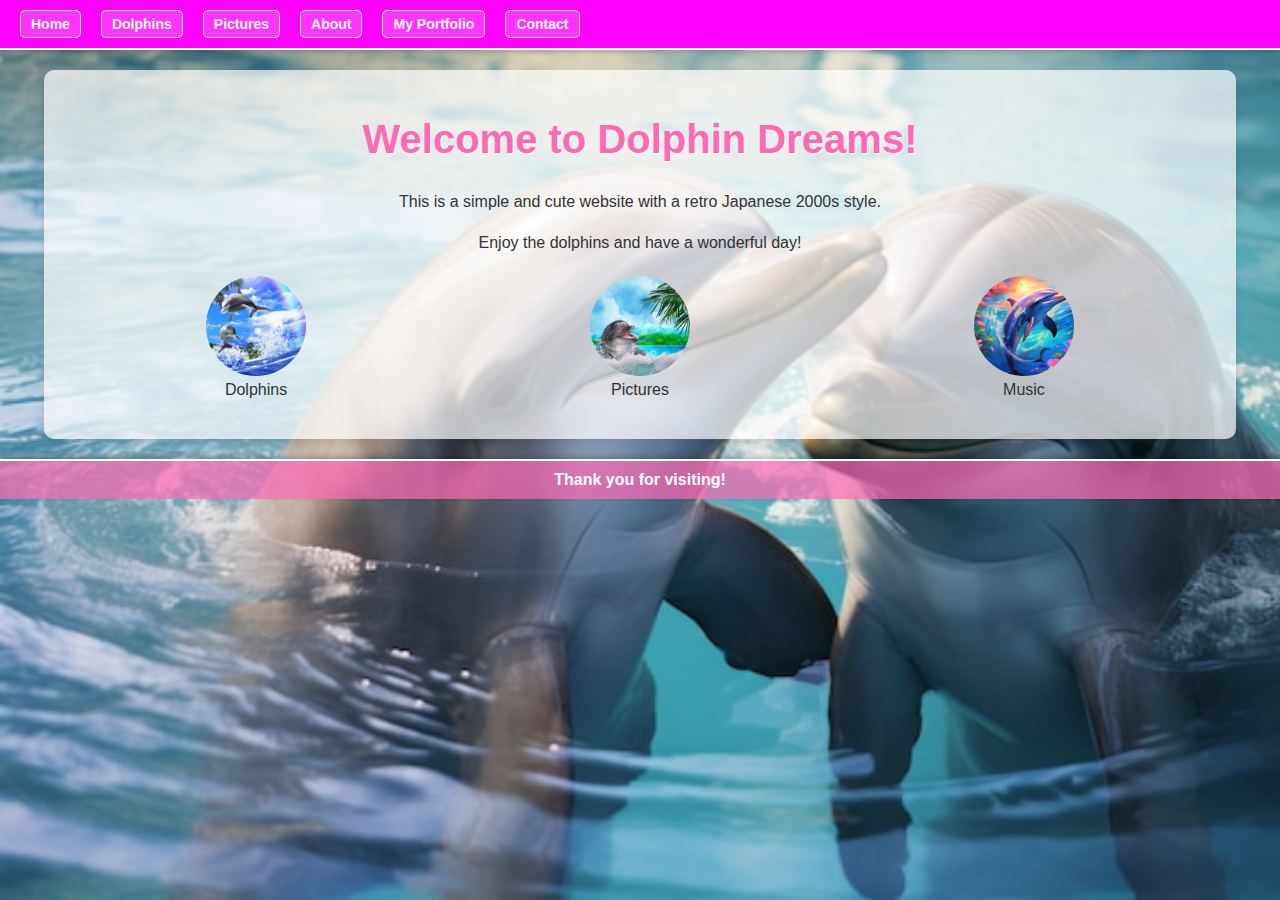
<file: index.html>
<!DOCTYPE html>
<html lang="en">
<head>
    <meta charset="UTF-8">
    <meta name="viewport" content="width=device-width, initial-scale=1.0">
    <title>Dolphin Dreams</title>
    <style>
        
        body {
            font-family: sans-serif;
            margin: 0;
            padding: 0;
            background-image: url('view-dolphins-swimming-water_23-2150674975.jpg');
            background-size: cover;
            background-repeat: no-repeat;
            background-attachment: fixed;
            color: #333;
        }

    
        .retro-menu {
            background-color: #f0f;
            padding: 10px;
            text-align: center;
            border-bottom: 2px solid #fff;
            box-shadow: 0 2px 5px rgba(0, 0, 0, 0.2);
            overflow-x: auto; 
            white-space: nowrap; 
            display: flex; 
            justify-content: flex-start; 
        }

        .retro-menu a {
            color: #fff;
            text-decoration: none;
            margin: 0 10px; 
            padding: 5px 10px;
            border: 1px solid #fff;
            border-radius: 5px;
            background-color: rgba(255, 255, 255, 0.2);
            font-weight: bold;
            font-size: 14px;
            display: inline-block;
            transition: background-color 0.3s ease;
        }

        .retro-menu a:hover {
            background-color: rgba(255, 255, 255, 0.5);
        }

        
        .content {
            padding: 20px;
            text-align: center;
            background-color: rgba(255, 255, 255, 0.7);
            border-radius: 10px;
            margin: 20px auto;
            max-width: 90%; 
            box-shadow: 0 4px 8px rgba(0, 0, 0, 0.1);
        }

        h1 {
            color: #ff69b4;
            text-shadow: 1px 1px 2px #fff;
            font-size: 2.5em; 
        }

        p {
            font-size: 16px;
            line-height: 1.6;
        }

        
        .icons {
            margin-top: 20px;
            display: flex;
            justify-content: center;
            align-items: center;
            flex-wrap: wrap; 
        }

        .icon-container {
            text-align: center;
                        margin: 0 10px 20px; 
            flex-basis: calc(33.333% - 20px); 
            box-sizing: border-box;
        }

        .icon-container img {
            width: 100px;
            height: 100px;
            border-radius: 50%;
            object-fit: cover;
            display: block;
            margin: 0 auto 5px; 
            transition: transform 0.3s ease;
            max-width: 100%; 
        }

        .icon-container img:hover {
            transform: scale(1.1);
        }

       
        footer {
            text-align: center;
            padding: 10px;
            background-color: rgba(255, 105, 180, 0.7);
            color: #fff;
            font-weight: bold;
            border-top: 2px solid #fff;
            box-shadow: 0 -2px 5px rgba(0, 0, 0, 0.2);
        }

        
        @media (max-width: 768px) {
            
            .retro-menu {
                overflow-x: auto; 
                white-space: nowrap;
                display: flex;
                justify-content: flex-start;
            }
            .retro-menu a {
                font-size: 12px;
                margin: 5px;
                padding: 3px 5px;
            }

            
            .content {
                padding: 15px;
            }

            h1 {
                font-size: 1.8em;
            }
            
            .icons {
                flex-direction: column; 
            }

            .icon-container {
                flex-basis: auto; 
                margin: 0 auto 20px; 
                width: 80%; 
            }
            .icon-container img {
              width: 80px; 
              height: 80px;
            }

        }

        
        @media (max-width: 480px) {
          .retro-menu a {
            display: block;
            margin: 5px auto;
          }
           .icon-container {
                width: 90%;
            }
        }

    </style>
</head>
<body>

    <div class="retro-menu">
        <a href="./">Home</a>
        <a href="dolphins.html">Dolphins</a>
        <a href="pictures.html">Pictures</a>
        <a href="about.html">About</a>
        <a href="portfolio.html">My Portfolio</a>
        <a href="contact.html">Contact</a>
    </div>

    <div class="content">
        <h1>Welcome to Dolphin Dreams!</h1>
        <p>This is a simple and cute website with a retro Japanese 2000s style.</p>
        <p>Enjoy the dolphins and have a wonderful day!</p>

        <div class="icons">
            <div class="icon-container">
                <a href="dolphins.html"><img src="dolphins.jpg" alt="Dolphins"></a>
                <span>Dolphins</span>
            </div>

            <div class="icon-container">
                <a href="pictures.html"><img src="icon1.jpg" alt="Pictures"></a>
                <span>Pictures</span>
            </div>

            <div class="icon-container">
                <a href="music.html"><img src="icon2.jpg" alt="Music"></a>
                <span>Music</span>
            </div>
        </div>
    </div>

    <footer>
        Thank you for visiting!
    </footer>

</body>
</html>
</file>
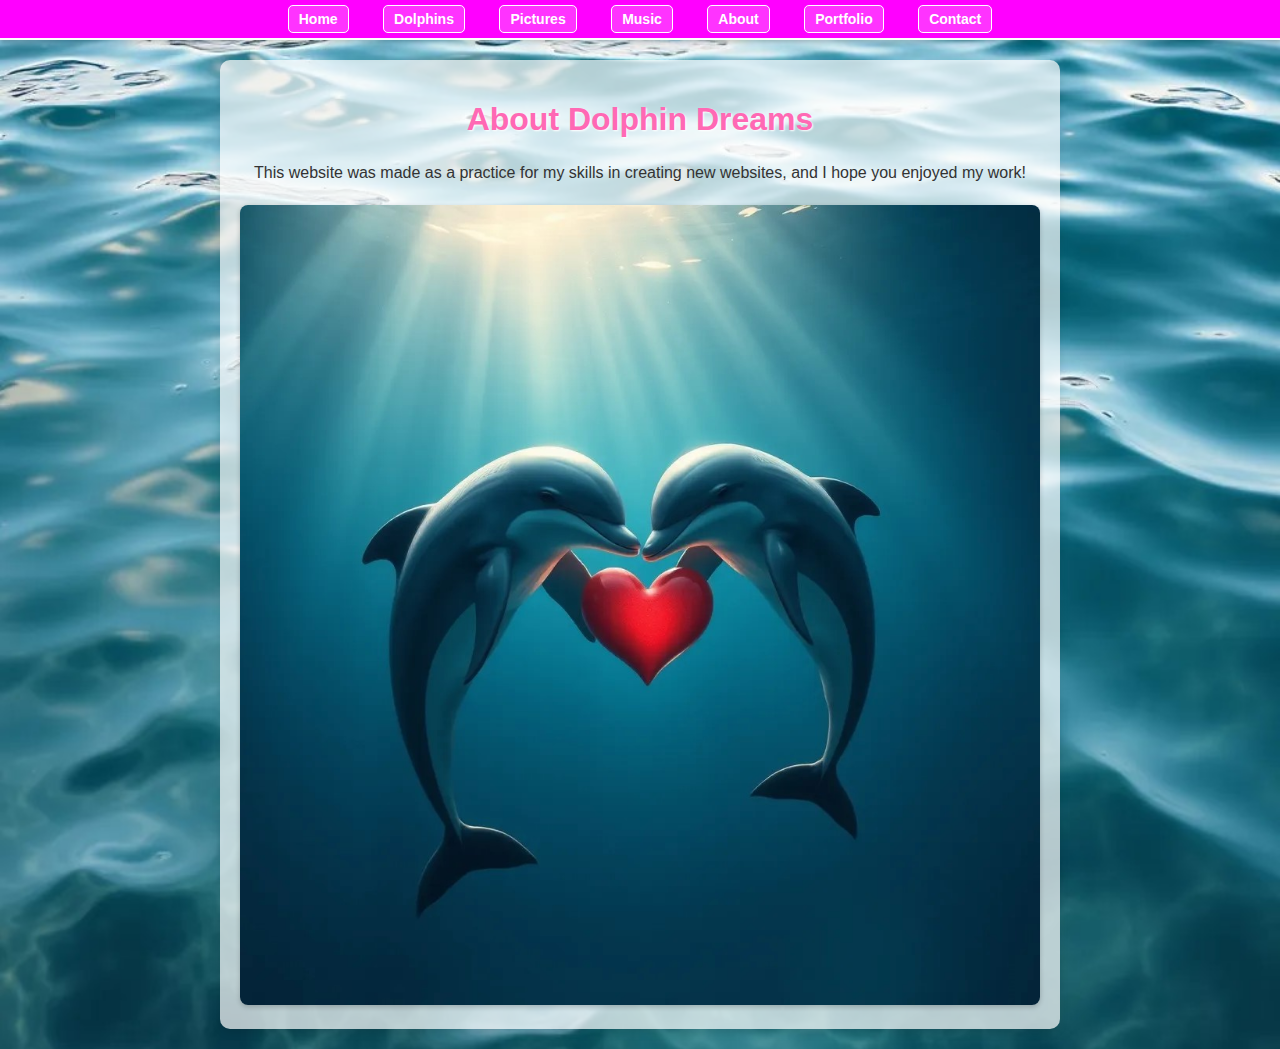
<file: about.html>
<!DOCTYPE html>
<html lang="en">
<head>
    <meta charset="UTF-8">
    <meta name="viewport" content="width=device-width, initial-scale=1.0">
    <title>Dolphin Dreams - About</title>
    <style>
        body {
            font-family: sans-serif;
            margin: 0;
            padding: 0;
            background-image: url('image_sea.jpg');
            background-size: cover;
            background-repeat: no-repeat;
            background-attachment: fixed;
            color: #333;
        }

        .retro-menu {
            background-color: #f0f;
            padding: 10px;
            text-align: center;
            border-bottom: 2px solid #fff;
            box-shadow: 0 2px 5px rgba(0, 0, 0, 0.2);
        }

        .retro-menu a {
            color: #fff;
            text-decoration: none;
            margin: 0 15px;
            padding: 5px 10px;
            border: 1px solid #fff;
            border-radius: 5px;
            background-color: rgba(255, 255, 255, 0.2);
            font-weight: bold;
            font-size: 14px;
            transition: background-color 0.3s ease;
        }

        .retro-menu a:hover {
            background-color: rgba(255, 255, 255, 0.5);
        }

        .content {
            padding: 20px;
            text-align: center;
            background-color: rgba(255, 255, 255, 0.7);
            border-radius: 10px;
            margin: 20px auto;
            max-width: 800px;
            box-shadow: 0 4px 8px rgba(0, 0, 0, 0.1);
        }

        h1 {
            color: #ff69b4;
            text-shadow: 1px 1px 2px #fff;
        }

        p {
            font-size: 16px;
            line-height: 1.6;
        }

        .about-image {
            margin-top: 20px;
        }

        .about-image img {
            max-width: 100%;
            height: auto;
            border-radius: 8px;
            box-shadow: 0 2px 5px rgba(0, 0, 0, 0.2);
        }
    </style>
</head>
<body>

    <div class="retro-menu">
        <a href="dolpnin.index.html">Home</a>
        <a href="dolphins.html">Dolphins</a>
        <a href="pictures.html">Pictures</a>
        <a href="music.html">Music</a>
        <a href="about.html">About</a>
        <a href="portfolio.html">Portfolio</a>
        <a href="contact.html">Contact</a>
    </div>

    <div class="content">
        <h1>About Dolphin Dreams</h1>
        <p>This website was made as a practice for my skills in creating new websites, and I hope you enjoyed my work!</p>

        <div class="about-image">
            <img src="image.2d.jpg" alt="About Image">
        </div>
    </div>

</body>
</html>
</file>
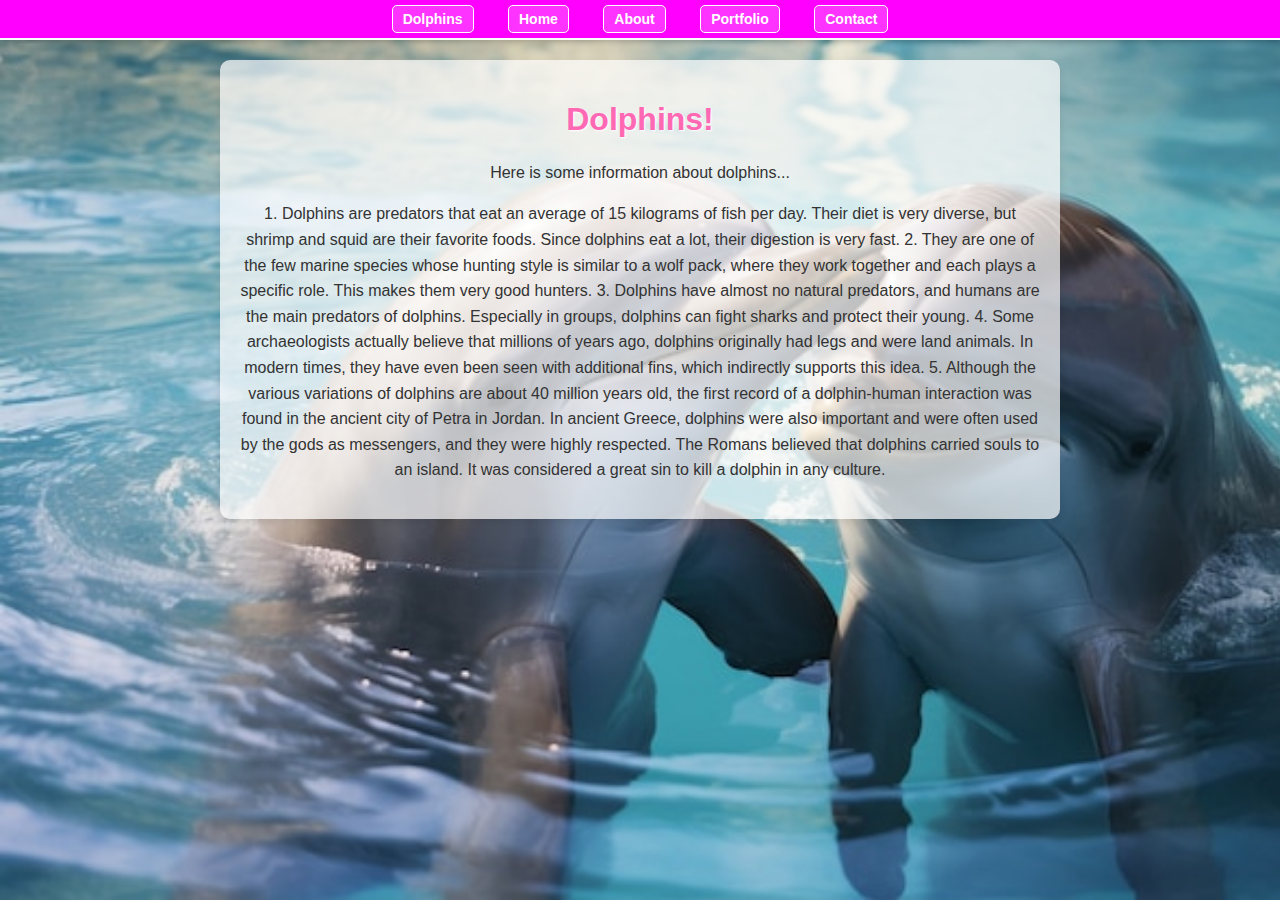
<file: dolphins.html>
<!DOCTYPE html>
<html lang="en">
<head>
    <meta charset="UTF-8">
    <meta name="viewport" content="width=device-width, initial-scale=1.0">
    <title>Dolphin Dreams - Dolphins</title>
    <style>
        body {
            font-family: sans-serif;
            margin: 0;
            padding: 0;
            background-image: url('view-dolphins-swimming-water_23-2150674975.jpg'); 
            background-size: cover;
            background-repeat: no-repeat;
            background-attachment: fixed;
            color: #333;
        }

        .retro-menu {
            background-color: #f0f;
            padding: 10px;
            text-align: center;
            border-bottom: 2px solid #fff;
            box-shadow: 0 2px 5px rgba(0, 0, 0, 0.2);
        }

        .retro-menu a {
            color: #fff;
            text-decoration: none;
            margin: 0 15px;
            padding: 5px 10px;
            border: 1px solid #fff;
            border-radius: 5px;
            background-color: rgba(255, 255, 255, 0.2);
            font-weight: bold;
            font-size: 14px;
            transition: background-color 0.3s ease;
        }

        .retro-menu a:hover {
            background-color: rgba(255, 255, 255, 0.5);
        }

        .content {
            padding: 20px;
            text-align: center;
            background-color: rgba(255, 255, 255, 0.7);
            border-radius: 10px;
            margin: 20px auto;
            max-width: 800px;
            box-shadow: 0 4px 8px rgba(0, 0, 0, 0.1);
        }

        h1 {
            color: #ff69b4;
            text-shadow: 1px 1px 2px #fff;
        }

        p {
            font-size: 16px;
            line-height: 1.6;
        }
    </style>
</head>
<body>

    <div class="retro-menu">
        <a href="dolphins.html">Dolphins</a>
        
        <a href="dolpnin.index.html">Home</a>
        <a href="about.html">About</a>
        <a href="portfolio.html">Portfolio</a>
        <a href="contact.html">Contact</a>
    </div>

    <div class="content">
        <h1>Dolphins!</h1>
        <p>Here is some information about dolphins...</p>
        <p>
        1. Dolphins are predators that eat an average of 15 kilograms of fish per day. Their diet is very diverse, but shrimp and squid are their favorite foods. Since dolphins eat a lot, their digestion is very fast.
        2. They are one of the few marine species whose hunting style is similar to a wolf pack, where they work together and each plays a specific role. This makes them very good hunters.
        3. Dolphins have almost no natural predators, and humans are the main predators of dolphins. Especially in groups, dolphins can fight sharks and protect their young.
        4. Some archaeologists actually believe that millions of years ago, dolphins originally had legs and were land animals. In modern times, they have even been seen with additional fins, which indirectly supports this idea.
        5. Although the various variations of dolphins are about 40 million years old, the first record of a dolphin-human interaction was found in the ancient city of Petra in Jordan. In ancient Greece, dolphins were also important and were often used by the gods as messengers, and they were highly respected. The Romans believed that dolphins carried souls to an island. It was considered a great sin to kill a dolphin in any culture.
        </div>

 

</body>
</html>
</file>
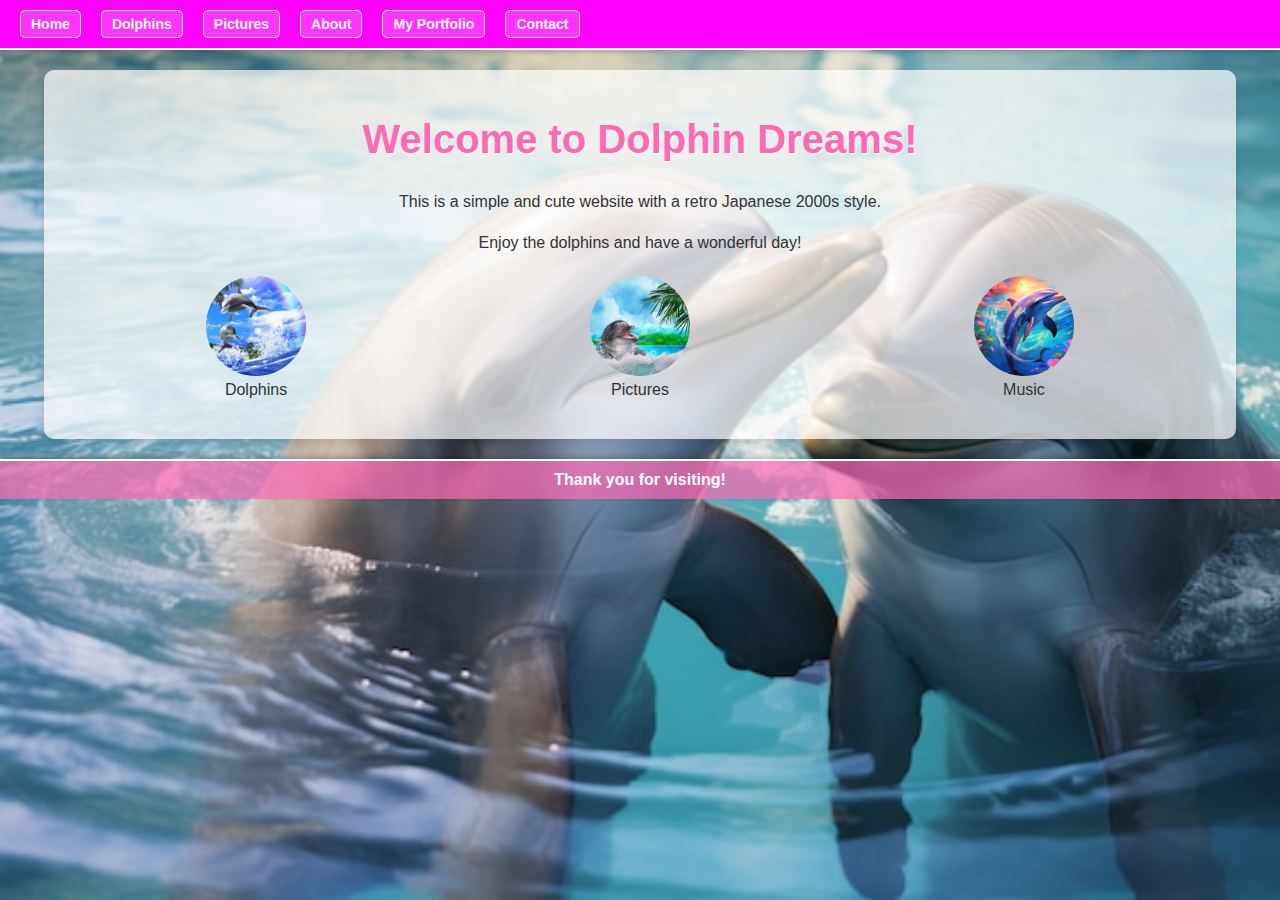
<file: dolpnin.index.html>
<!DOCTYPE html>
<html lang="en">
<head>
    <meta charset="UTF-8">
    <meta name="viewport" content="width=device-width, initial-scale=1.0">
    <title>Dolphin Dreams</title>
    <style>
        
        body {
            font-family: sans-serif;
            margin: 0;
            padding: 0;
            background-image: url('view-dolphins-swimming-water_23-2150674975.jpg');
            background-size: cover;
            background-repeat: no-repeat;
            background-attachment: fixed;
            color: #333;
        }

    
        .retro-menu {
            background-color: #f0f;
            padding: 10px;
            text-align: center;
            border-bottom: 2px solid #fff;
            box-shadow: 0 2px 5px rgba(0, 0, 0, 0.2);
            overflow-x: auto; 
            white-space: nowrap; 
            display: flex; 
            justify-content: flex-start; 
        }

        .retro-menu a {
            color: #fff;
            text-decoration: none;
            margin: 0 10px; 
            padding: 5px 10px;
            border: 1px solid #fff;
            border-radius: 5px;
            background-color: rgba(255, 255, 255, 0.2);
            font-weight: bold;
            font-size: 14px;
            display: inline-block;
            transition: background-color 0.3s ease;
        }

        .retro-menu a:hover {
            background-color: rgba(255, 255, 255, 0.5);
        }

        
        .content {
            padding: 20px;
            text-align: center;
            background-color: rgba(255, 255, 255, 0.7);
            border-radius: 10px;
            margin: 20px auto;
            max-width: 90%; 
            box-shadow: 0 4px 8px rgba(0, 0, 0, 0.1);
        }

        h1 {
            color: #ff69b4;
            text-shadow: 1px 1px 2px #fff;
            font-size: 2.5em; 
        }

        p {
            font-size: 16px;
            line-height: 1.6;
        }

        
        .icons {
            margin-top: 20px;
            display: flex;
            justify-content: center;
            align-items: center;
            flex-wrap: wrap; 
        }

        .icon-container {
            text-align: center;
                        margin: 0 10px 20px; 
            flex-basis: calc(33.333% - 20px); 
            box-sizing: border-box;
        }

        .icon-container img {
            width: 100px;
            height: 100px;
            border-radius: 50%;
            object-fit: cover;
            display: block;
            margin: 0 auto 5px; 
            transition: transform 0.3s ease;
            max-width: 100%; 
        }

        .icon-container img:hover {
            transform: scale(1.1);
        }

       
        footer {
            text-align: center;
            padding: 10px;
            background-color: rgba(255, 105, 180, 0.7);
            color: #fff;
            font-weight: bold;
            border-top: 2px solid #fff;
            box-shadow: 0 -2px 5px rgba(0, 0, 0, 0.2);
        }

        
        @media (max-width: 768px) {
            
            .retro-menu {
                overflow-x: auto; 
                white-space: nowrap;
                display: flex;
                justify-content: flex-start;
            }
            .retro-menu a {
                font-size: 12px;
                margin: 5px;
                padding: 3px 5px;
            }

            
            .content {
                padding: 15px;
            }

            h1 {
                font-size: 1.8em;
            }
            
            .icons {
                flex-direction: column; 
            }

            .icon-container {
                flex-basis: auto; 
                margin: 0 auto 20px; 
                width: 80%; 
            }
            .icon-container img {
              width: 80px; 
              height: 80px;
            }

        }

        
        @media (max-width: 480px) {
          .retro-menu a {
            display: block;
            margin: 5px auto;
          }
           .icon-container {
                width: 90%;
            }
        }

    </style>
</head>
<body>

    <div class="retro-menu">
        <a href="./">Home</a>
        <a href="dolphins.html">Dolphins</a>
        <a href="pictures.html">Pictures</a>
        <a href="about.html">About</a>
        <a href="portfolio.html">My Portfolio</a>
        <a href="contact.html">Contact</a>
    </div>

    <div class="content">
        <h1>Welcome to Dolphin Dreams!</h1>
        <p>This is a simple and cute website with a retro Japanese 2000s style.</p>
        <p>Enjoy the dolphins and have a wonderful day!</p>

        <div class="icons">
            <div class="icon-container">
                <a href="dolphins.html"><img src="dolphins.jpg" alt="Dolphins"></a>
                <span>Dolphins</span>
            </div>

            <div class="icon-container">
                <a href="pictures.html"><img src="icon1.jpg" alt="Pictures"></a>
                <span>Pictures</span>
            </div>

            <div class="icon-container">
                <a href="music.html"><img src="icon2.jpg" alt="Music"></a>
                <span>Music</span>
            </div>
        </div>
    </div>

    <footer>
        Thank you for visiting!
    </footer>

</body>
</html>
</file>
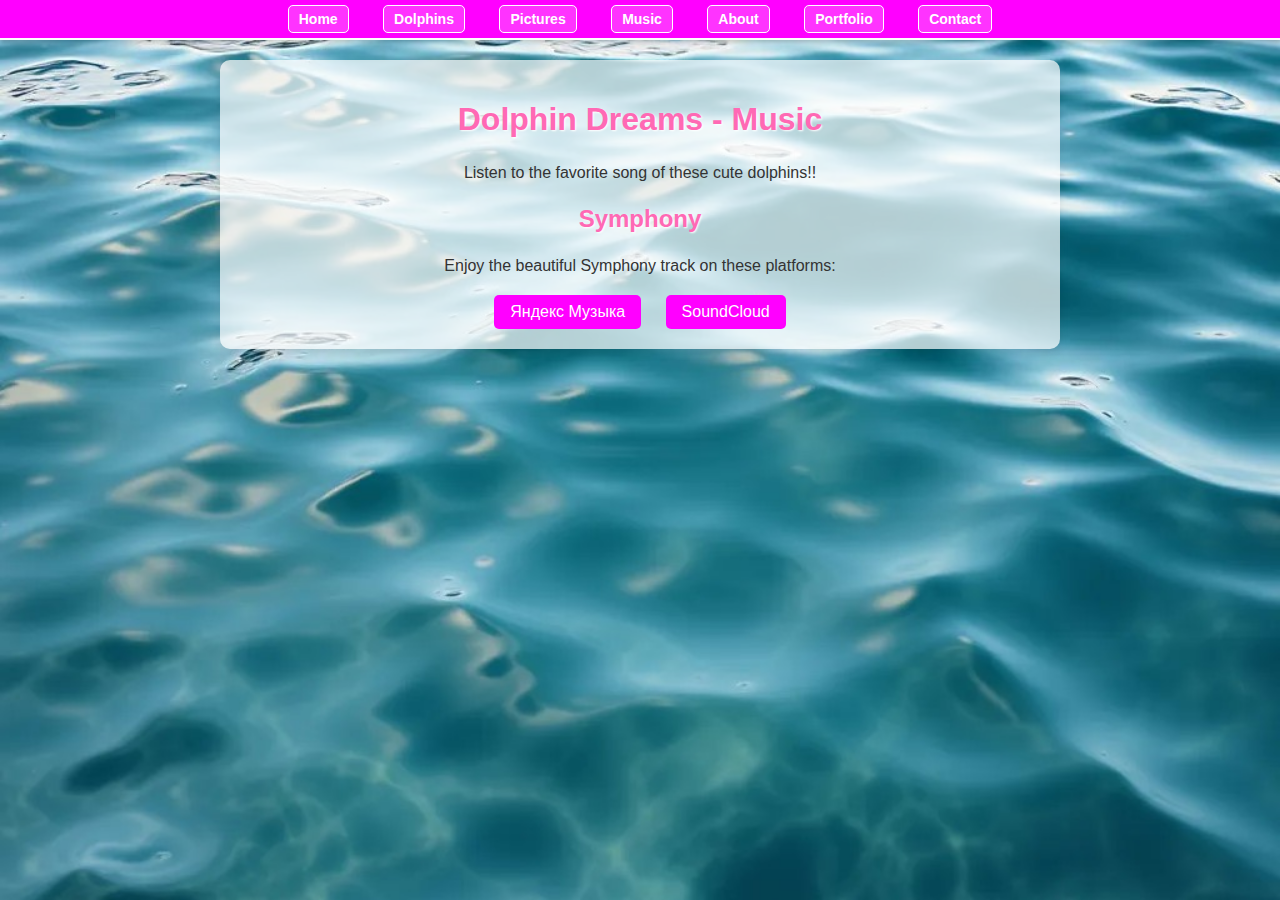
<file: music.html>
<!DOCTYPE html>
<html lang="en">
<head>
    <meta charset="UTF-8">
    <meta name="viewport" content="width=device-width, initial-scale=1.0">
    <title>Dolphin Dreams - Music</title>
    <style>
        body {
            font-family: sans-serif;
            margin: 0;
            padding: 0;
            background-image: url('image_sea.jpg'); 
            background-size: cover;
            background-repeat: no-repeat;
            background-attachment: fixed;
            color: #333;
        }

        .retro-menu {
            background-color: #f0f;
            padding: 10px;
            text-align: center;
            border-bottom: 2px solid #fff;
            box-shadow: 0 2px 5px rgba(0, 0, 0, 0.2);
        }

        .retro-menu a {
            color: #fff;
            text-decoration: none;
            margin: 0 15px;
            padding: 5px 10px;
            border: 1px solid #fff;
            border-radius: 5px;
            background-color: rgba(255, 255, 255, 0.2);
            font-weight: bold;
            font-size: 14px;
            transition: background-color 0.3s ease;
        }

        .retro-menu a:hover {
            background-color: rgba(255, 255, 255, 0.5);
        }

        .content {
            padding: 20px;
            text-align: center;
            background-color: rgba(255, 255, 255, 0.7);
            border-radius: 10px;
            margin: 20px auto;
            max-width: 800px;
            box-shadow: 0 4px 8px rgba(0, 0, 0, 0.1);
        }

        h1 {
            color: #ff69b4;
            text-shadow: 1px 1px 2px #fff;
        }

        p {
            font-size: 16px;
            line-height: 1.6;
        }

        .music-player {
            margin-top: 20px;
        }

        .music-player h2 {
            color: #ff69b4;
            text-shadow: 1px 1px 2px #fff;
        }

        .music-links {
            margin-top: 10px;
        }

        .music-links a {
            display: inline-block;
            margin: 0 10px;
            padding: 8px 16px;
            background-color: #f0f;
            color: #fff;
            text-decoration: none;
            border-radius: 5px;
            transition: background-color 0.3s ease;
        }

        .music-links a:hover {
            background-color: rgba(255, 105, 180, 0.5);
        }
    </style>
</head>
<body>

    <div class="retro-menu">
        <a href="dolpnin.index.html">Home</a>
        <a href="dolphins.html">Dolphins</a>
        <a href="pictures.html">Pictures</a>
        <a href="music.html">Music</a>
        <a href="about.html">About</a>
        <a href="portfolio.html">Portfolio</a>
        <a href="contact.html">Contact</a>
    </div>

    <div class="content">
        <h1>Dolphin Dreams - Music</h1>
        <p>Listen to the favorite song of these cute dolphins!!</p>

        <div class="music-player">
            <h2>Symphony</h2>
            <p>Enjoy the beautiful Symphony track on these platforms:</p>
            <div class="music-links">
                <a href="https://music.yandex.ru/album/6151481/track/34052223?utm_source=web&utm_medium=copy_link" target="_blank">Яндекс Музыка</a>
                <a href="https://on.soundcloud.com/LAw74o5asNuQE0BwhY" target="_blank">SoundCloud</a> 
            </div>
           
        </div>
    </div>

</body>
</html>
</file>
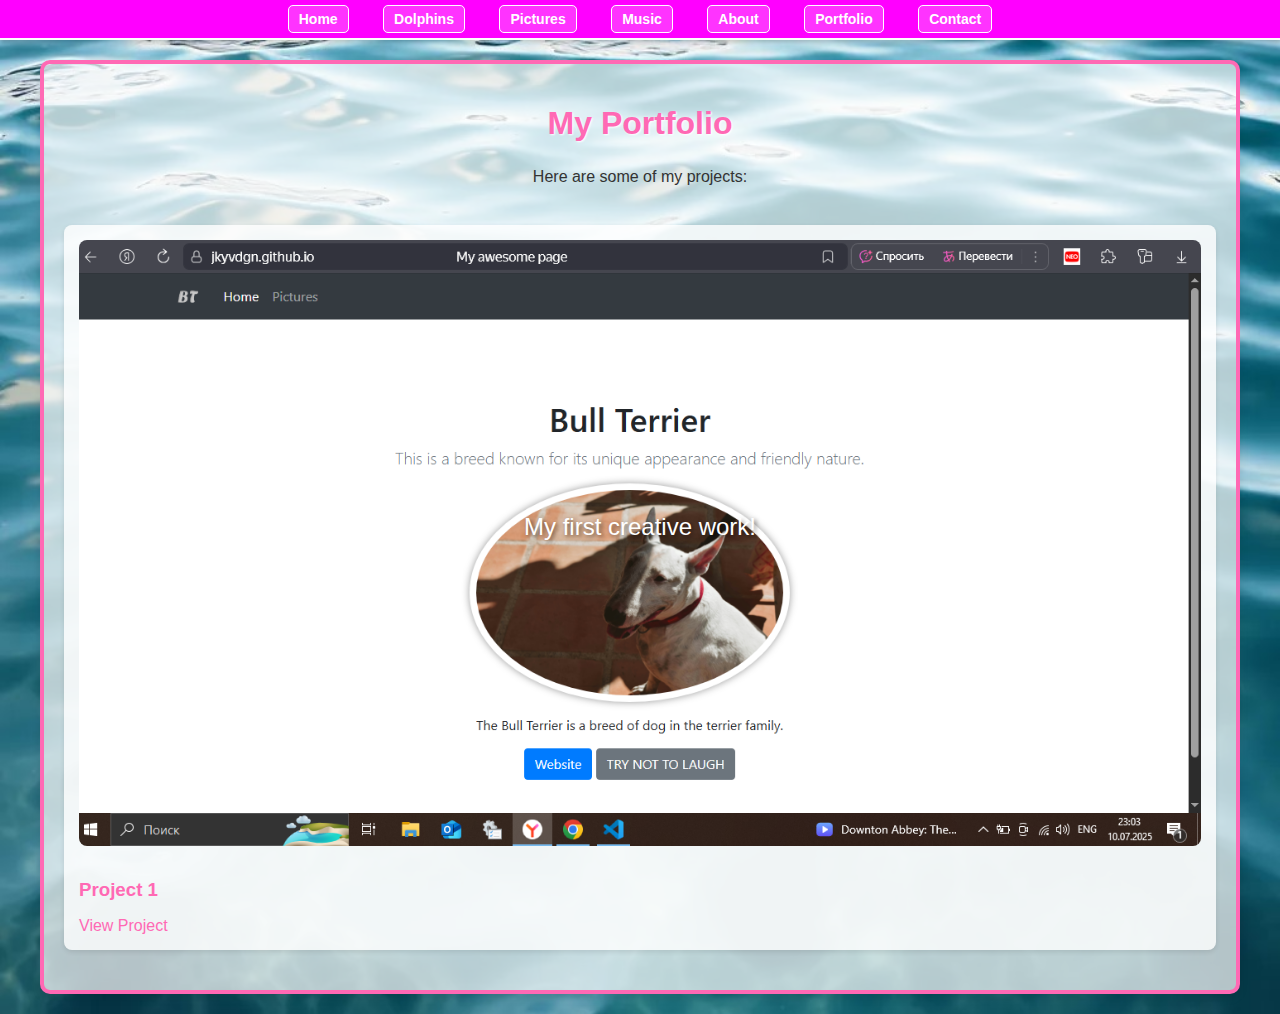
<file: portfolio.html>
<!DOCTYPE html>
<html lang="en">
<head>
    <meta charset="UTF-8">
    <meta name="viewport" content="width=device-width, initial-scale=1.0">
    <title>Dolphin Dreams - Portfolio</title>
    <style>
        body {
            font-family: sans-serif;
            margin: 0;
            padding: 0;
            background-image: url('image_sea.jpg');
            background-size: cover;
            background-repeat: no-repeat;
            background-attachment: fixed;
            color: #333;
        }

        .retro-menu {
            background-color: #f0f;
            padding: 10px;
            text-align: center;
            border-bottom: 2px solid #fff;
            box-shadow: 0 2px 5px rgba(0, 0, 0, 0.2);
        }

        .retro-menu a {
            color: #fff;
            text-decoration: none;
            margin: 0 15px;
            padding: 5px 10px;
            border: 1px solid #fff;
            border-radius: 5px;
            background-color: rgba(255, 255, 255, 0.2);
            font-weight: bold;
            font-size: 14px;
            transition: background-color 0.3s ease;
        }

        .retro-menu a:hover {
            background-color: rgba(255, 255, 255, 0.5);
        }

        .content {
            padding: 20px;
            text-align: center;
            background-color: rgba(255, 255, 255, 0.7);
            border-radius: 10px;
            margin: 20px auto;
            max-width: 90%;
            box-shadow: 0 4px 8px rgba(0, 0, 0, 0.1);
            border: 4px solid #ff69b4; 
            position: relative; 
            overflow: hidden;
        }

        h1 {
            color: #ff69b4;
            text-shadow: 1px 1px 2px #fff;
        }

        p {
            font-size: 16px;
            line-height: 1.6;
        }

        .floating-text {
            position: absolute;
            top: 50%;
            left: 50%;
            transform: translate(-50%, -50%);
            font-size: 24px;
            color: #fff;
            text-shadow: 2px 2px 4px rgba(0, 0, 0, 0.5);
            animation: float 5s ease-in-out infinite;
            white-space: nowrap;
        }

        @keyframes float {
            0% {
                transform: translate(-50%, -50%) translateY(0);
            }
            50% {
                                transform: translate(-50%, -50%) translateY(-20px);
            }
            100% {
                transform: translate(-50%, -50%) translateY(0);
            }
        }

        
        .portfolio-grid {
            display: grid;
            grid-template-columns: repeat(auto-fit, minmax(300px, 1fr)); 
            gap: 20px;
            padding: 20px 0;
        }

        .project-item {
            background-color: rgba(255, 255, 255, 0.8); 
            border-radius: 8px;
            padding: 15px;
            text-align: left;
            box-shadow: 0 2px 5px rgba(0, 0, 0, 0.1);
            transition: transform 0.3s ease;
        }

        .project-item:hover {
            transform: translateY(-5px);
        }

        .project-item img {
            width: 100%;
            height: auto;
            border-radius: 8px;
            margin-bottom: 10px;
        }

        .project-item h3 {
            color: #ff69b4;
            margin-bottom: 5px;
        }
    </style>
</head>
<body>

    <div class="retro-menu">
        <a href="dolpnin.index.html">Home</a>
        <a href="dolphins.html">Dolphins</a>
        <a href="pictures.html">Pictures</a>
        <a href="music.html">Music</a>
        <a href="about.html">About</a>
        <a href="portfolio.html">Portfolio</a>
        <a href="contact.html">Contact</a>
    </div>

    <div class="content">
        <h1>My Portfolio</h1>
        <p>Here are some of my projects:</p>
        <div class="floating-text">
            My first creative work!
        </div>

        <div class="portfolio-grid">
            
            <div class="project-item">
                <img src="first_project.png" alt="My first project"> 
                <h3>Project 1</h3>
                <p></p>
                <a href="https://jkyvdgn.github.io/My-first-website/
             " style="color: #ff69b4; text-decoration: none;">View Project</a> 
            </div>

        </div>
    </div>

</body>
</html>
</file>
